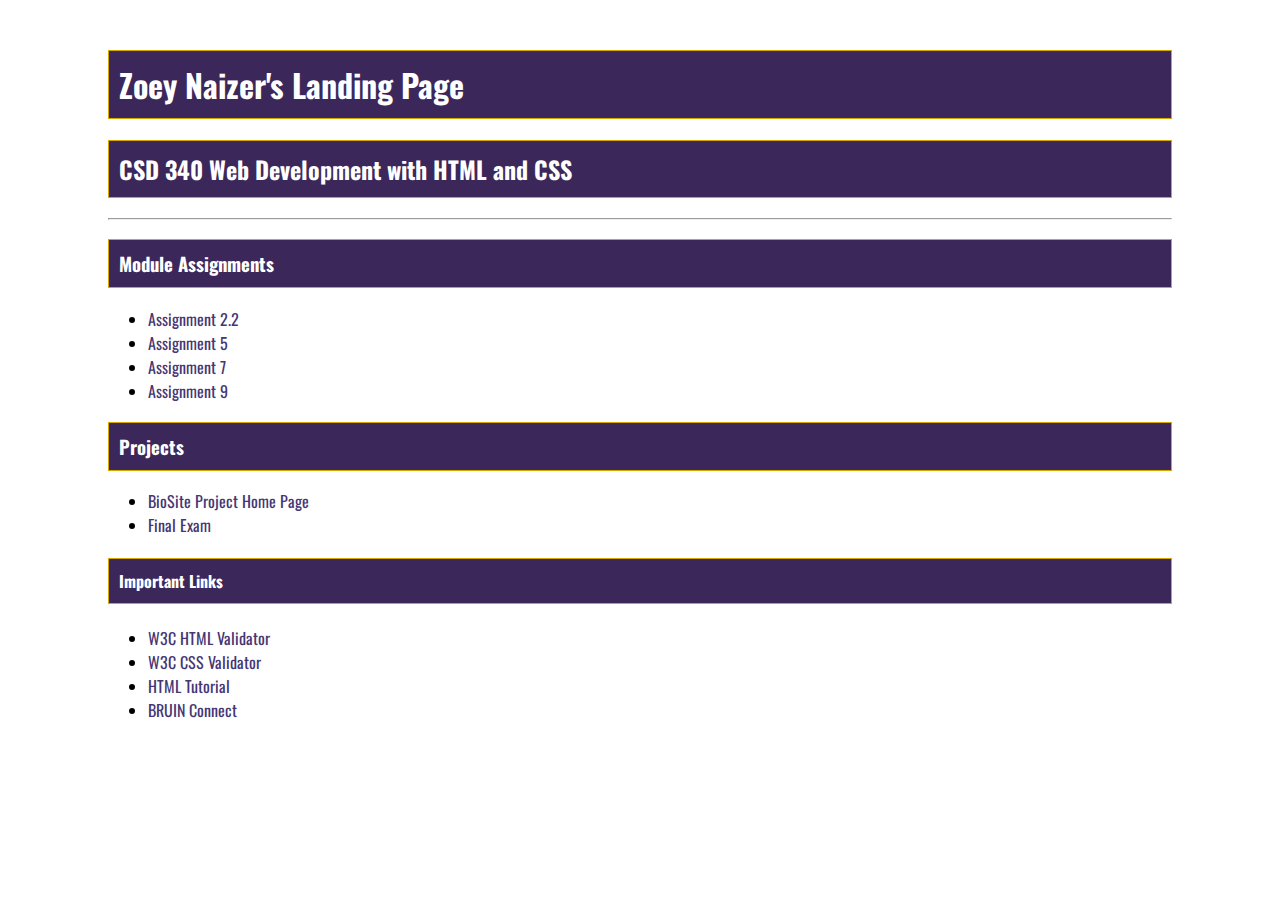
<file: Index.html>
<!DOCTYPE html>
<html lang="en">
<head>
    <meta charset="UTF-8">
    <title>Zoey Naizer CSD 340 Landing Page</title>
    <link rel="stylesheet" href="Index.css">
    <link rel="preconnect" href="https://fonts.googleapis.com">
    <link rel="preconnect" href="https://fonts.gstatic.com" crossorigin>
    <link href="https://fonts.googleapis.com/css2?family=Oswald:wght@300;400;500;700&display=swap" rel="stylesheet">
  </head>
  <body>
    <div id="container">
      <h1>Zoey Naizer's Landing Page</h1>
      <h2>CSD 340 Web Development with HTML and CSS</h2>
      <hr>
      <h3>Module Assignments</h3>
      <ul>
        <li><a href="Naizer_EX2.html">Assignment 2.2</a></li>
        <li><a href="Naizer_EX5.html">Assignment 5</a></li>
        <li><a href="Naizer_Mod7_2.html">Assignment 7</a></li>
        <li><a href="Naizer_EX6.html">Assignment 9</a></li>
      </ul>
      <h3>Projects</h3>
      <ul>
        <li><a href="#">BioSite Project Home Page</a></li>
        <li><a href="#">Final Exam</a></li>
      </ul>
      <h4>Important Links</h4>
      <ul>
        <li><a href="https://validator.w3.org/">W3C HTML Validator</a></li>
        <li><a href="http://jigsaw.w3.org/css-validator/">W3C CSS Validator</a></li>
        <li><a href="https://www.w3schools.com/html/">HTML Tutorial</a></li>
        <li><a href="https://bruinconnect.bellevue.edu/">BRUIN Connect</a></li>
      </ul>
    </div>
  </body>
</html>
</file>
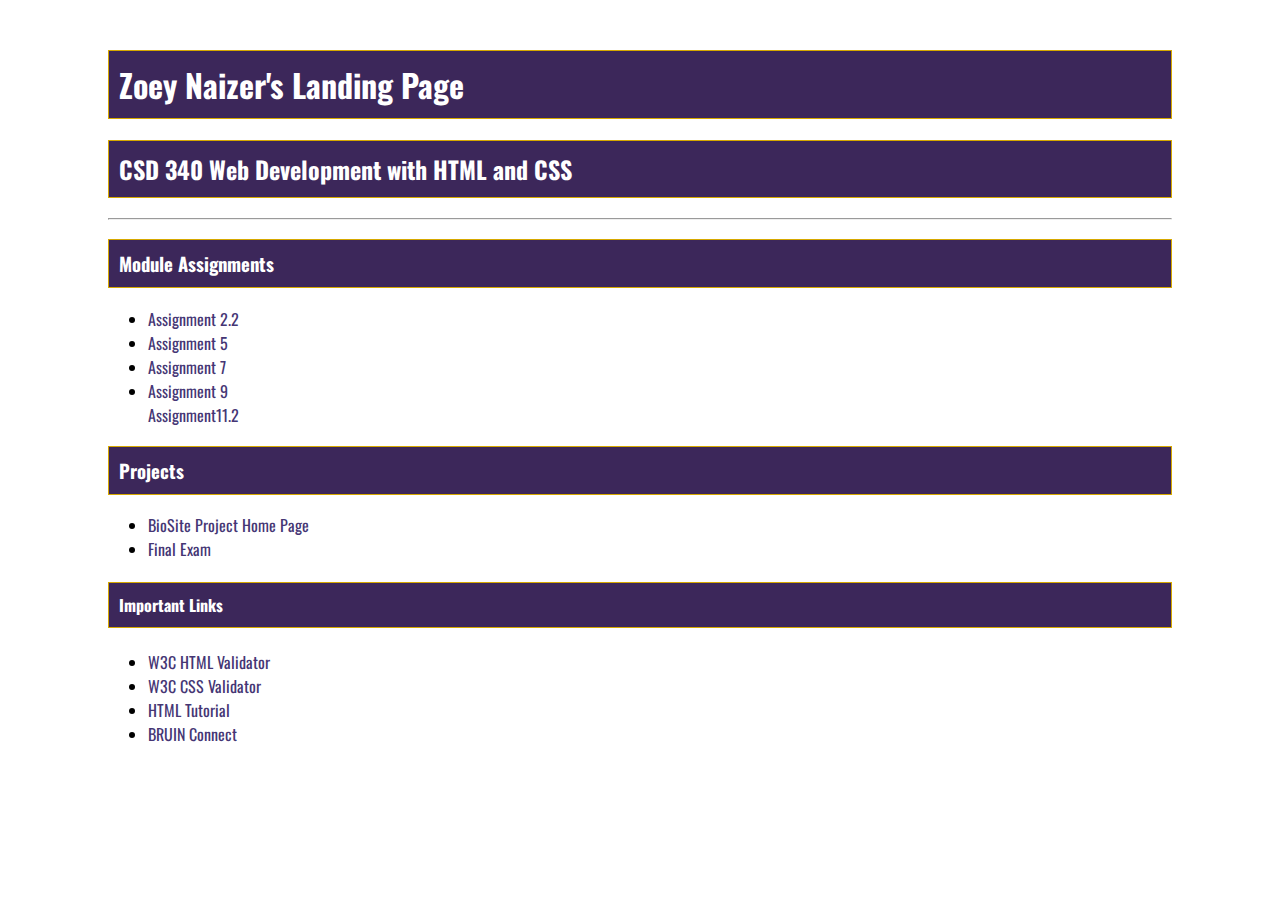
<file: index.html>
<!DOCTYPE html>
<html lang="en">
<head>
    <meta charset="UTF-8">
    <title>Zoey Naizer CSD 340 Landing Page</title>
    <link rel="stylesheet" href="index.css">
    <link rel="preconnect" href="https://fonts.googleapis.com">
    <link rel="preconnect" href="https://fonts.gstatic.com" crossorigin>
    <link href="https://fonts.googleapis.com/css2?family=Oswald:wght@300;400;500;700&display=swap" rel="stylesheet">
  </head>
  <body>
    <div id="container">
      <h1>Zoey Naizer's Landing Page</h1>
      <h2>CSD 340 Web Development with HTML and CSS</h2>
      <hr>
      <h3>Module Assignments</h3>
      <ul>
        <li><a href="Naizer_EX2.html">Assignment 2.2</a></li>
        <li><a href="Naizer_EX5.html">Assignment 5</a></li>
        <li><a href="Naizer_Mod7_2.html">Assignment 7</a></li>
        <li><a href="Naizer_EX6.html">Assignment 9</a></li>
          <lil><a href="Naizer_11.2.docx">Assignment11.2</a></li>
      </ul>
      <h3>Projects</h3>
      <ul>
        <li><a href="#">BioSite Project Home Page</a></li>
        <li><a href="#">Final Exam</a></li>
      </ul>
      <h4>Important Links</h4>
      <ul>
        <li><a href="https://validator.w3.org/">W3C HTML Validator</a></li>
        <li><a href="http://jigsaw.w3.org/css-validator/">W3C CSS Validator</a></li>
        <li><a href="https://www.w3schools.com/html/">HTML Tutorial</a></li>
        <li><a href="https://bruinconnect.bellevue.edu/">BRUIN Connect</a></li>
      </ul>
    </div>
  </body>
</html>
</file>
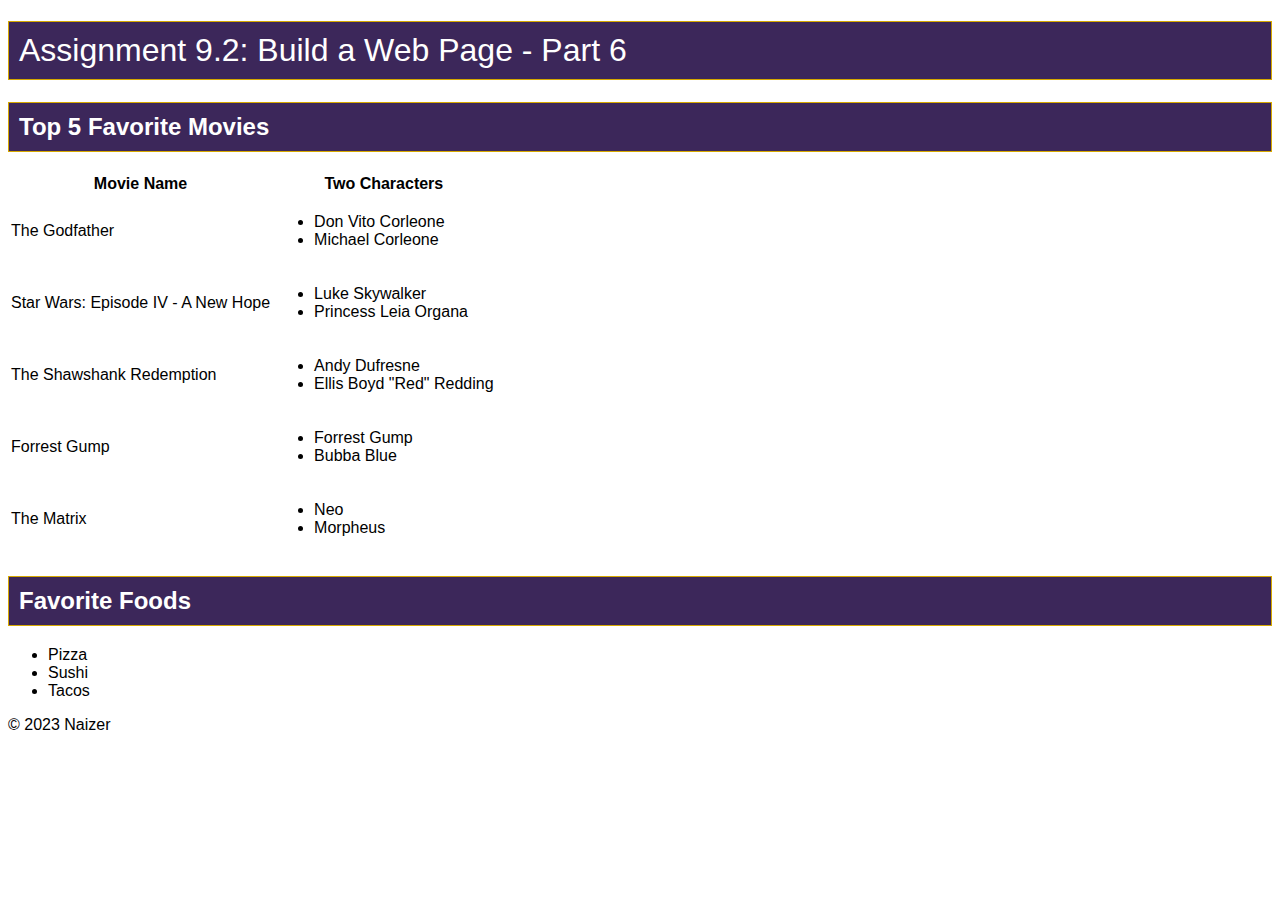
<file: Naizer_EX6.html>
<!DOCTYPE html>
<html>
  <head>
    <meta charset="UTF-8">
    <title>CSD 340 Web Development with HTML and CSS</title>
    <link rel="stylesheet" type="text/css" href="Naizer_EX6.css">
     <link rel="stylesheet" href="index.css">
  </head>
  <body>
    <header>
      <h1>Assignment 9.2: Build a Web Page - Part 6</h1>
    </header>
    
    <main>
      <div class="card">
        <div class="card-title">
          <h2>Top 5 Favorite Movies</h2>
        </div>
        <div class="card-content">
          <table>
            <thead>
              <tr>
                <th>Movie Name</th>
                <th>Two Characters</th>
              </tr>
            </thead>
            <tbody>
              <tr>
                <td>The Godfather</td>
                <td>
                  <ul>
                    <li>Don Vito Corleone</li>
                    <li>Michael Corleone</li>
                  </ul>
                </td>
              </tr>
              <tr>
                <td>Star Wars: Episode IV - A New Hope</td>
                <td>
                  <ul>
                    <li>Luke Skywalker</li>
                    <li>Princess Leia Organa</li>
                  </ul>
                </td>
              </tr>
              <tr>
                <td>The Shawshank Redemption</td>
                <td>
                  <ul>
                    <li>Andy Dufresne</li>
                    <li>Ellis Boyd "Red" Redding</li>
                  </ul>
                </td>
              </tr>
              <tr>
                <td>Forrest Gump</td>
                <td>
                  <ul>
                    <li>Forrest Gump</li>
                    <li>Bubba Blue</li>
                  </ul>
                </td>
              </tr>
              <tr>
                <td>The Matrix</td>
                <td>
                  <ul>
                    <li>Neo</li>
                    <li>Morpheus</li>
                  </ul>
                </td>
              </tr>
            </tbody>
          </table>
        </div>
      </div>
      
      <div class="card">
        <div class="card-title">
          <h2>Favorite Foods</h2>
        </div>
        <div class="card-content">
          <ul>
            <li>Pizza</li>
            <li>Sushi</li>
            <li>Tacos</li>
          </ul>
        </div>
      </div>
    </main>
    
    <footer>
      <p>&copy; 2023 Naizer</p>
    </footer>
  </body>
</html>
</file>
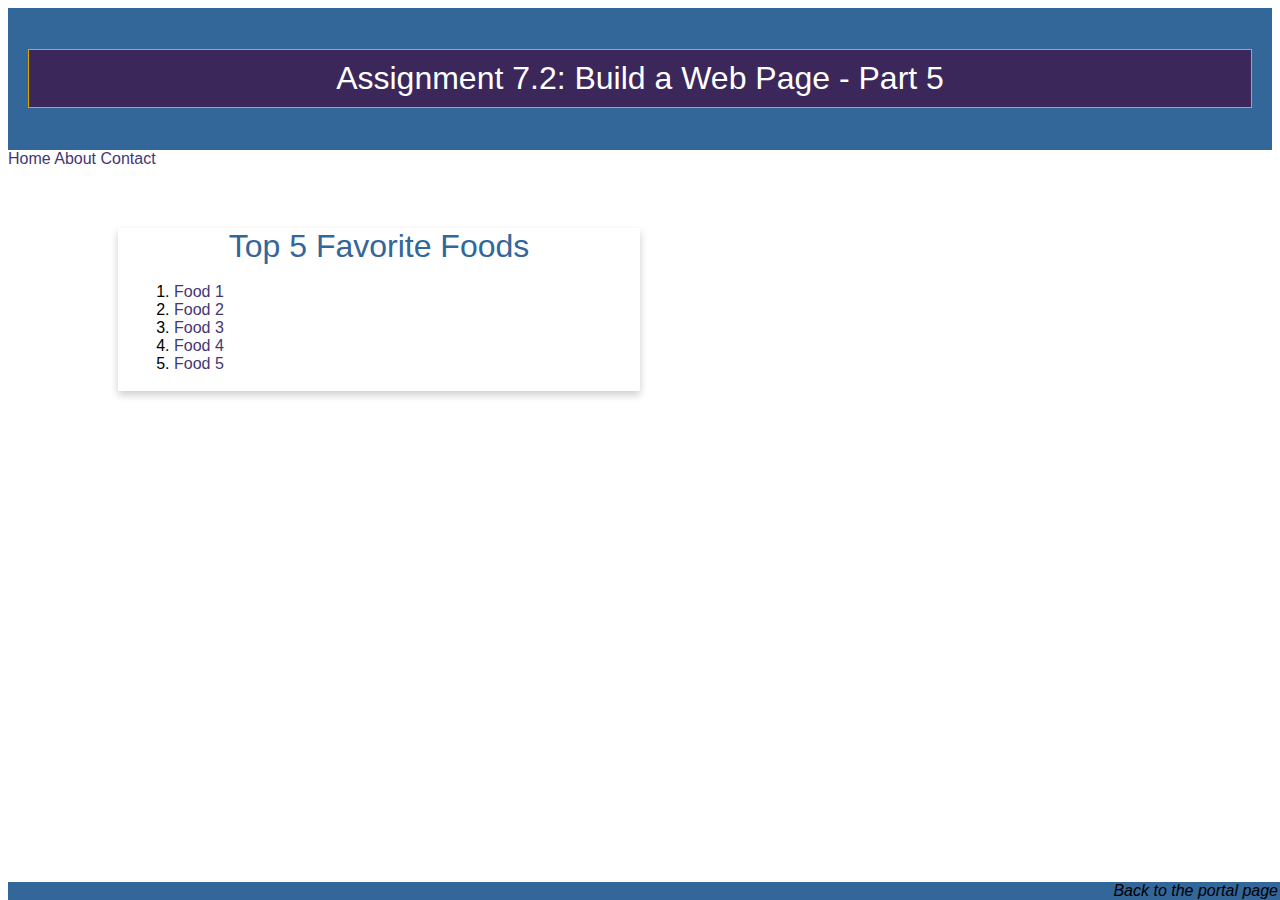
<file: Naizer_Mod7_2.html>
<!DOCTYPE html>
<html>
  <head>
    <title>CSD 340 Web Development with HTML and CSS</title>
    <link rel="stylesheet" type="text/css" href="Naizer_Mod7_2.css">
     <link rel="stylesheet" href="index.css">
  </head>
  <body>
    <header>
      <h1>Assignment 7.2: Build a Web Page - Part 5</h1>
    </header>
    <div id="navbar">
      <a href="#">Home</a>
      <a href="#">About</a>
      <a href="#">Contact</a>
    </div>
    <div id="container">
      <div class="card">
        <div class="card-title">
          Top 5 Favorite Foods
        </div>
        <div class="card-content">
          <ol>
            <li><a href="#" target="_blank">Food 1</a></li>
            <li><a href="#" target="_blank">Food 2</a></li>
            <li><a href="#" target="_blank">Food 3</a></li>
            <li><a href="#" target="_blank">Food 4</a></li>
            <li><a href="#" target="_blank">Food 5</a></li>
          </ol>
        </div>
      </div>
    </div>
    <footer>
      <a href="#" style="color: #000000; font-weight: 400; float: right; padding-right: 10px; font-style: italic;">Back to the portal page</a>
    </footer>
  </body>
</html>
</file>
<file: Index.css>
body {
  font-family: 'Oswald', Verdana, Arial, sans-serif;
}

#container {
  margin: 50px 100px 100px;
}

h1, h2, h3, h4 {
  background-color: #3c275a;
  color: #fff;
  border: 1px solid #D6A800;
  padding: 10px;
}

a {
  color: #453674;
  text-decoration: none;
}

a:hover {
  background-color: #D6A800;
  color: #4F3674;
}

a:visited {
  color: #3c275a;
}
</file>
<file: index.css>
body {
  font-family: 'Oswald', Verdana, Arial, sans-serif;
}

#container {
  margin: 50px 100px 100px;
}

h1, h2, h3, h4 {
  background-color: #3c275a;
  color: #fff;
  border: 1px solid #D6A800;
  padding: 10px;
}

a {
  color: #453674;
  text-decoration: none;
}

a:hover {
  background-color: #D6A800;
  color: #4F3674;
}

a:visited {
  color: #3c275a;
}
</file>
<file: Naizer_EX6.css>
header {
#movies {
  border-collapse: collapse;
  width: 100%;
  margin-bottom: 30px;
}

#movies th {
  padding-top: 12px;
  padding-bottom: 12px;
  text-align: left;
}

#movies td {
  border: 1px solid #ddd;
  padding: 8px;
}

footer {
  background-color: #336699;
  bottom: 0;
  position: fixed;
  left: 0;
  width: 100%;
}

#container {
  margin: 2% 5% 100px;
  padding: 20px;
  text-align: center;
}

h1 {
  font-weight: 400;
}

navbar {
  background-color: #6699cc;
  border-bottom: solid 15px #336699;
  overflow: hidden;
}

navbar a {
  color: white;
  display: block;
  float: left;
  padding: 14px 16px;
  text-align: center;
  text-decoration: none;
}

navbar a:hover {
  background-color: #336699;
  color: white;
}

.card {
  box-shadow: 0 4px 8px 0 rgba(0, 0, 0, 0.2);
  transition: 0.3s;
  width: 50%;
}

.card-title {
  color: #336699;
  font-size: 2em;
  font-weight: 400;
  text-align: center;
}

.card-content {
  padding: 2px 16px;
}

.card:hover {
  box-shadow: 0 8px 16px 0 rgba(0, 0, 0, 0.2);
}

footer p {
  color: white;
  float: right;
  font-style: italic;
  font-weight: 400;
  padding-right: 10px;
}

footer a {
  color: white;
  text-decoration: none;
}

footer a:hover {
  text-decoration: underline;
}
</file>
<file: Naizer_Mod7_2.css>
header {
  background-color: #336699;
  color: white;
  padding: 20px;
  text-align: center;
}

h1 {
  font-weight: 400;
}

navbar {
  background-color: #6699cc;
  border-bottom: solid 15px #336699;
  overflow: hidden;
}

navbar a {
  color: white;
  display: block;
  float: left;
  padding: 14px 16px;
  text-align: center;
  text-decoration: none;
}

navbar a:hover {
  background-color: #336699;
  color: white;
}

#container {
  margin-left: 5%;
  margin-right: 5%;
  margin-top: 2%;
  padding: 10px;
}

.card {
  box-shadow: 0 4px 8px 0 rgba(0, 0, 0, 0.2);
  transition: 0.3s;
  width: 50%;
}

.card-title {
  color: #336699;
  font-size: 2em;
  font-weight: 400;
  text-align: center;
}

.card-content {
  padding: 2px 16px;
}

.card:hover {
  box-shadow: 0 8px 16px 0 rgba(0, 0, 0, 0.2);
}

footer {
  background-color: #336699;
  bottom: 0;
  position: absolute;
  width: 100%;
}

footer p {
  color: white;
  float: right;
  font-style: italic;
  font-weight: 400;
  padding-right: 10px;
}

footer a {
  color: white;
  text-decoration: none;
}

footer a:hover {
  text-decoration: underline;
}
</file>
